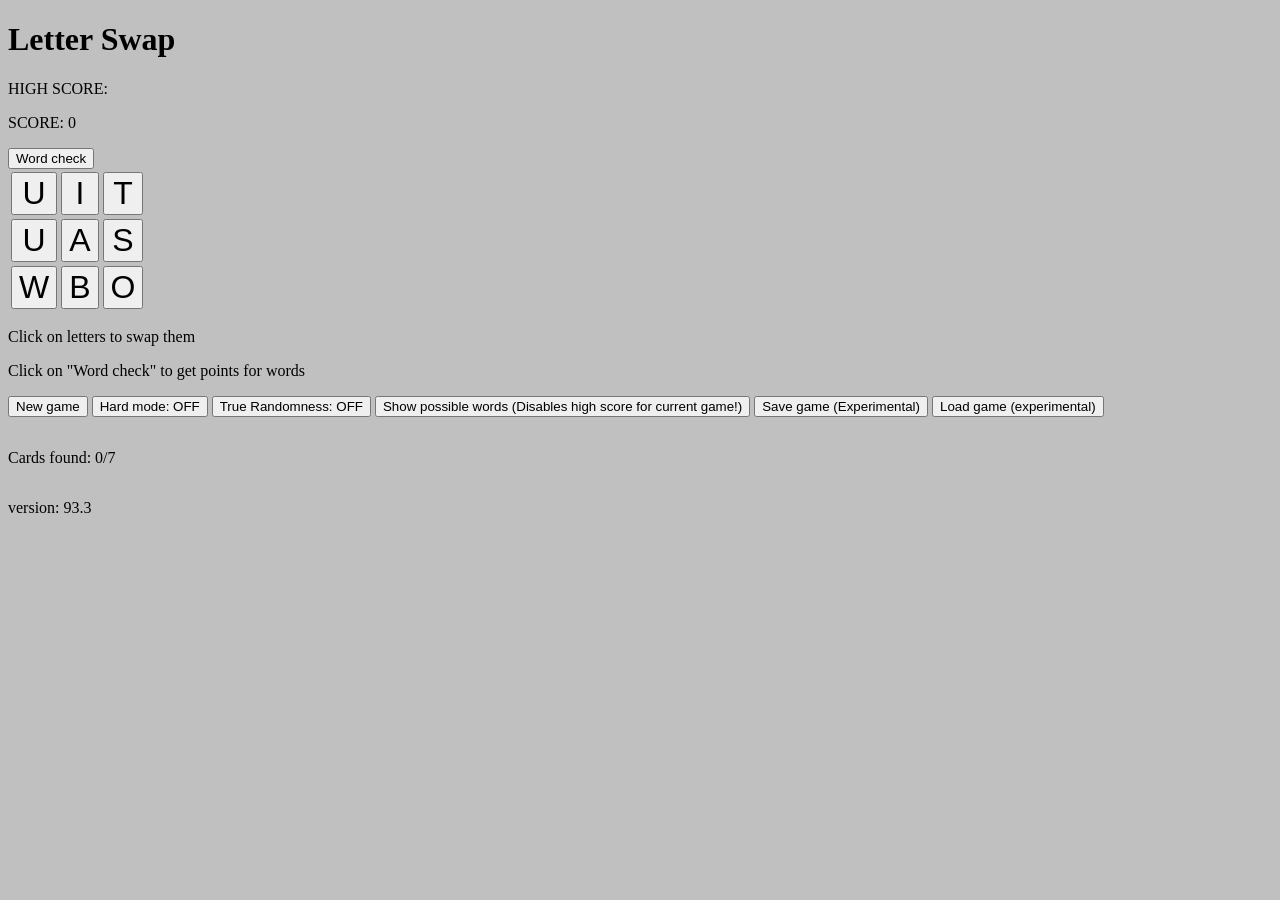
<file: index.html>
<!DOCTYPE html>
<html>
<head>
<link href="styles/style.css" rel="stylesheet" />
</head>
<body>
<h1 id="titletext">Letter Swap</h1>
<p id="highscoretext">HIGH SCORE: </p>
<p id="scoretext">"SCORE: "</p>
<p id="roundscoretext"></p>
<p id="roundwordstext"></p>
<button id="wordCheckButton" type="button">Word check</button>

<table>
<tr>
<td><button id="letter11button" type="button" class="letterbuttons" draggable="true">J</button></td>
<td><button id="letter12button" type="button" class="letterbuttons">K</button></td>
<td><button id="letter13button" type="button" class="letterbuttons">L</button></td>
</tr>
<tr>
<td><button id="letter21button" type="button" class="letterbuttons">M</button></td>
<td><button id="letter22button" type="button" class="letterbuttons">N</button></td>
<td><button id="letter23button" type="button" class="letterbuttons">O</button></td>
</tr>
<tr>
<td><button id="letter31button" type="button" class="letterbuttons">P</button></td>
<td><button id="letter32button" type="button" class="letterbuttons">Q</button></td>
<td><button id="letter33button" type="button" class="letterbuttons">R</button></td>
</tr>
</table>
<p id="swappingtext">Click on letters to swap them</p>
<p id="tutorialtext">Click on "Word check" to get points for words</p>
<button id="resetButton" type="button">New game</button>
<button id="hardModeButton" type="button">Hard mode: OFF</button>
<button id="extraVowelsModeButton" type="button">True Randomness: OFF</button>
<button id="possibleWordsDisplayButton" type="button">Show possible words (Disables high score for current game!)</button>
<button id="saveGameButton" type="button">Save game (Experimental)</button>
<button id="loadGameButton" type="button">Load game (experimental)</button>
<div>
<input hidden type="text" id="loadGameTextBox" name="loadPassword" />
<button hidden id="submitPasswordButton" type="button">Submit Password</button>
</div>
<p hidden id="passwordDisplay"></p>
<p id="possibleWordsDisplay"></p>
<div style="display: flex">
<p id="artProgressTracker">Cards found: 0/7</p>
<pre hidden style="color: green" id="arthinttext"> New card possible!</pre>
</div>
<img hidden id="APEArt" class="artthumbnails" src="images/APEimage.png" alt="APE drawing">
<img hidden id="PETArt" class="artthumbnails" src="images/PETimage.png" alt="PET drawing">
<img hidden id="FANArt" class="artthumbnails" src="images/FANimage.png" alt="FAN drawing">
<img hidden id="ARTArt" class="artthumbnails" src="images/ARTimage.png" alt="ART drawing">
<img hidden id="BLUArt" class="artthumbnails" src="images/BLUimage.png" alt="BLU drawing">
<img hidden id="GUYArt" class="artthumbnails" src="images/GUYimage.png" alt="GUY drawing">
<img hidden id="MANArt" class="artthumbnails" src="images/MANimage.png" alt="MAN drawing">
<p id="versionnumber">Version: ERROR IN CODE</p>

<script>
let letterBank = "ABCDEFGHIJKLMNOPQRSTUVWXYZ";
let letterBankExtraVowels = "ABCDEFGHIJKLMNOPQRSTUVWXYZAEIOU";
let letterBankVowels = "AEIOU"
const letter11 = { name: "A", tobeexploded: false};
const letter12 = { name: "B", tobeexploded: false};
const letter13 = { name: "C", tobeexploded: false};
letter11.name = letterBankExtraVowels.charAt(Math.floor(Math.random()*31));
letter12.name = letterBankExtraVowels.charAt(Math.floor(Math.random()*31));
letter13.name = letterBankExtraVowels.charAt(Math.floor(Math.random()*31));
document.getElementById("letter11button").innerHTML = letter11.name;
document.getElementById("letter12button").innerHTML = letter12.name;
document.getElementById("letter13button").innerHTML = letter13.name;
const letter21 = { name: "D", tobeexploded: false};
const letter22 = { name: "E", tobeexploded: false};
const letter23 = { name: "F", tobeexploded: false};
letter21.name = letterBankExtraVowels.charAt(Math.floor(Math.random()*31));
letter22.name = letterBankVowels.charAt(Math.floor(Math.random()*5));
letter23.name = letterBankExtraVowels.charAt(Math.floor(Math.random()*31));
document.getElementById("letter21button").innerHTML = letter21.name;
document.getElementById("letter22button").innerHTML = letter22.name;
document.getElementById("letter23button").innerHTML = letter23.name;
const letter31 = { name: "G", tobeexploded: false};
const letter32 = { name: "H", tobeexploded: false};
const letter33 = { name: "I", tobeexploded: false};
letter31.name = letterBankExtraVowels.charAt(Math.floor(Math.random()*31));
letter32.name = letterBankExtraVowels.charAt(Math.floor(Math.random()*31));
letter33.name = letterBankExtraVowels.charAt(Math.floor(Math.random()*31));
document.getElementById("letter31button").innerHTML = letter31.name;
document.getElementById("letter32button").innerHTML = letter32.name;
document.getElementById("letter33button").innerHTML = letter33.name;
row1Barcode = letter11.name + letter12.name + letter13.name;
row2Barcode = letter21.name + letter22.name + letter23.name;
row3Barcode = letter31.name + letter32.name + letter33.name;
column1Barcode = letter11.name + letter21.name + letter31.name;
column2Barcode = letter12.name + letter22.name + letter32.name;
column3Barcode = letter13.name + letter23.name + letter33.name;
loadPassword = 0;
savePassword = 0;
gameScore = 0;
gameHighScore = 0;
gameScoreTemp = 0;
swapBucket1 = 0;
swapBucket2 = 0;
possibleWordsTempCounter = 0;
hardModeToggle = false;
extraVowelsModeToggle = true;
possibleWordsDisplayToggle = false;
document.getElementById("scoretext").innerHTML = "SCORE: " + gameScore;
</script>

<script src="scripts/main.js"></script>
</body>
</html>
</file>
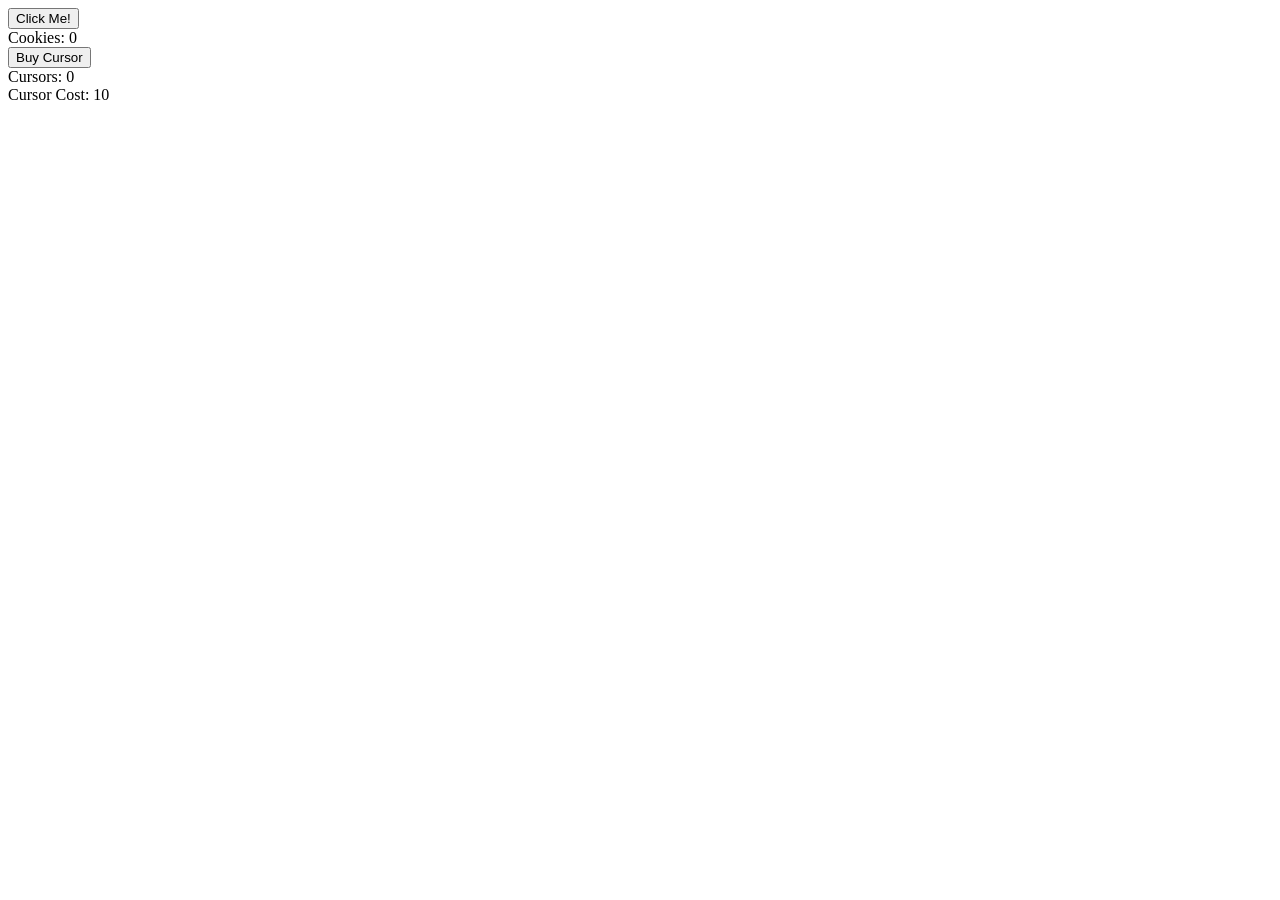
<file: livelife/Index.html>
<html>
	<head>
		<link rel="stylesheet" type="text/css" href="interface.css" />
	</head>
	<body>
		<button onclick="cookieClick(1)">Click Me!</button>
		<br />
		Cookies: <span id="cookies">0</span>
		<br />
		<button onclick="buyCursor()">Buy Cursor</button>
		<br />
		Cursors: <span id="cursors">0</span>
		<br />
		Cursor Cost: <span id="cursorCost">10</span>
		<script type="text/javascript" src="main.js"></script>
	</body>
</html>
</file>
<file: styles/style.css>
#gameonofftext {
  color: blue;
}

@keyframes explodedgravity {
  from {
    transform: translateY(0%);
  }

  to {
    transform: translateY(500%);
  }
}

.letterbuttons {
	font-size: 2em;
	width: 100%;
	height: 100%
}

.exploded {
	font-size: 2em;
	animation-name: explodedgravity;
	animation-duration: 1s;
}

.artthumbnails {
	width: 5%;
}
</file>
<file: livelife/interface.css>

</file>
